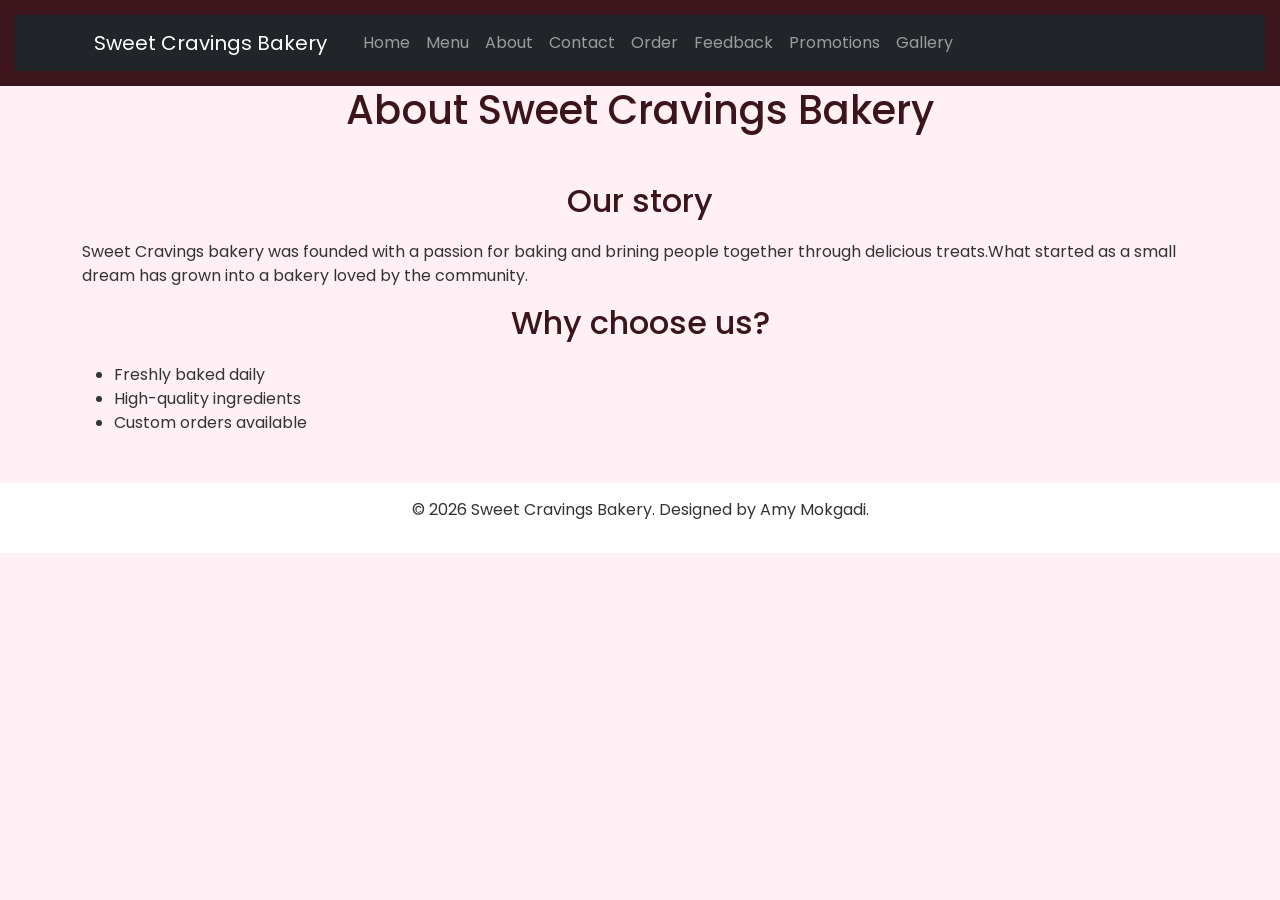
<file: About.html>
<!DOCTYPE html>
<html lang="en">
    <head>
        <meta charset="UTF-8">
        <meta name="viewport" content="width=device-width, initial-scale=1.0">
        <title>About Sweet Cravings</title>
        <!--Bootstrap CSS-->
        <link href="https://cdn.jsdelivr.net/npm/bootstrap@5.3.0/dist/css/bootstrap.min.css"rel="stylesheet">
        <!Custom CSS-->
        <link rel="stylesheet" href="styles.css">
    </head>
    <body>
        <!--Your content goes here-->

        <!Bootstrap JS and dependencies-->
        <script src="https://cdn.jsdelivr.net/npm/@popperjs/core@2.11.6/dist/umd/popper.min.js"></script>
        <script src="https://cdn.jsdelivr.net/npm/bootstrap@5.3.0/dist/js/bootstrap.min.js"></script>
    
        
        <header>
            <nav class="navbar navbar-expand-lg navbar-dark bg-dark">
            <div class="container">
                <a class="navbar-brand" href="index.html">Sweet Cravings Bakery</a>
                <button class="navbar-toggler"type="button" data-bs-toggle="collapse"data-bs-target="#navbarNav">
                    <span class="navbar-toggler-icon"></span>
                </button>
                <div class="collapse navbar-collapse"id="navbarNav">
                    <ul class="navbar-nav">
                        <li class="nav-item">
                            <a class="nav-link" href="index.html">Home</a>
                        </li>
                        <li class="nav-item">
                            <a class="nav-link" href="menu.html">Menu</a>
                        </li>
                        <li class="nav-item">
                            <a class="nav-link"href="About.html">About</a>
                        </li>
                        <li class="nav-item">
                            <a class="nav-link" href="Contact.html">Contact</a>
                        </li>
                            <li class="nav-item">
                                <a class="nav-link" href="Order.html">Order</a>
                            </li>
                        <li class="nav-item">
                            <a class="nav-link" href="Feedback.html">Feedback</a>
                        </li>
          <li class="nav-item">
            <a class="nav-link" href="Promotions.html">Promotions</a>
          </li>
          <li class="nav-item">
            <a class="nav-link" href="Gallery.html">Gallery</a>
          </li>
                    </ul>
                </div>
            </div>
            </nav>
            </header>
              <h1>About Sweet Cravings Bakery</h1>
             
    

            <main class="container my-5">
                <h2>Our story</h2>
                <p>Sweet Cravings bakery was founded with a passion for baking and brining people together through delicious treats.What started as a small dream has grown into a bakery loved by the community.</p>
                <h2>Why choose us?</h2>
                <ul>
                    <li>Freshly baked daily</li>
                    <li>High-quality ingredients</li>
                    <li>Custom orders available</li>
                </ul>
                </main>

            <footer>
                <p>&copy; 2026 Sweet Cravings Bakery. Designed by Amy Mokgadi.</p>
            </footer>
        </body>
        </html>
</file>
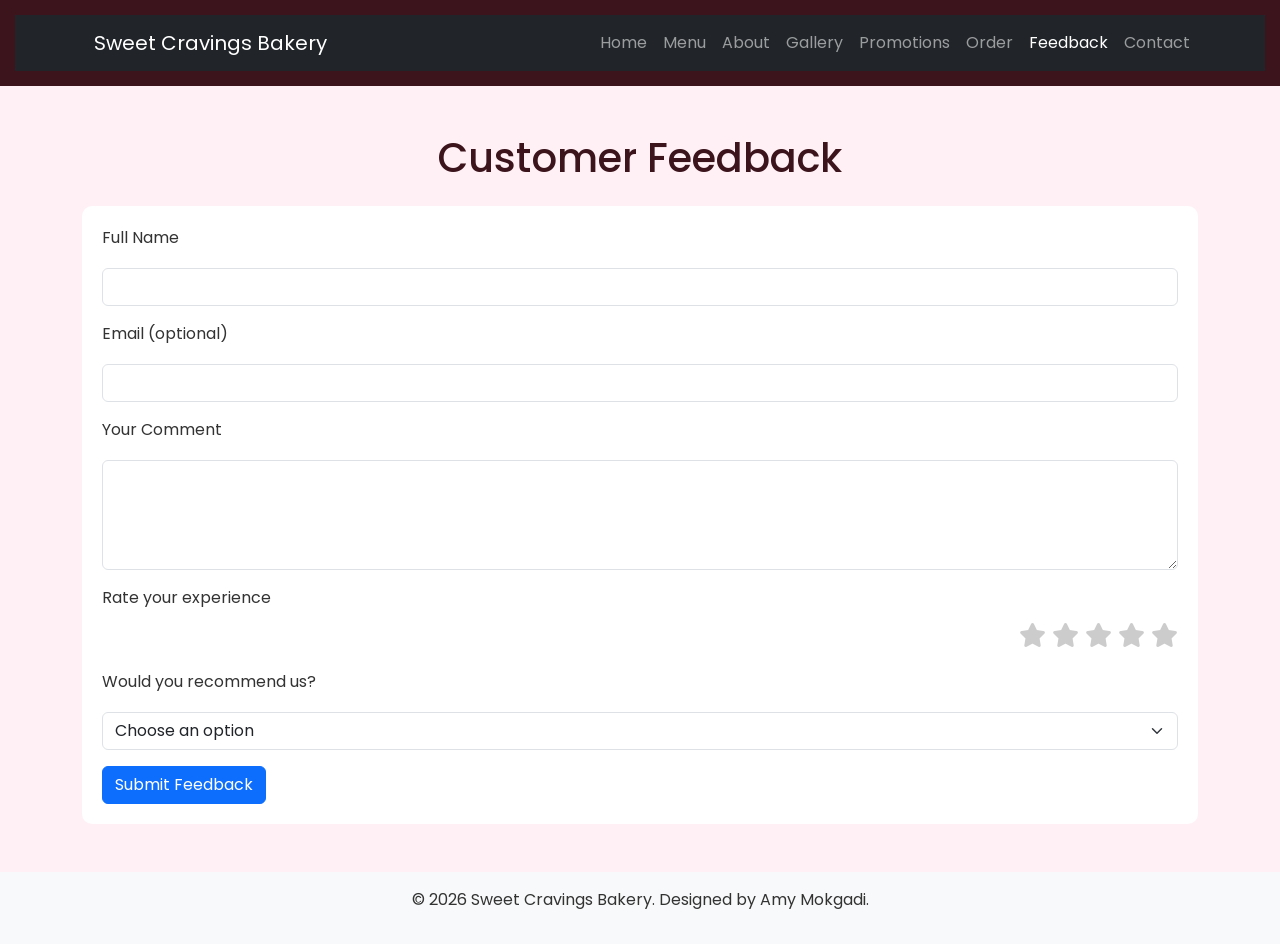
<file: Feedback.html>
<!DOCTYPE html>
<html lang="en">

<head>
  <meta charset="UTF-8">
  <meta name="viewport" content="width=device-width, initial-scale=1.0">
  <title>Feedback - Sweet Cravings Bakery</title>

  <!-- Bootstrap CSS -->
  <link href="https://cdn.jsdelivr.net/npm/bootstrap@5.3.0/dist/css/bootstrap.min.css" rel="stylesheet">

  <!-- Custom CSS -->
  <link rel="stylesheet" href="styles.css">

  <!-- Star rating icons -->
  <link rel="stylesheet" href="https://cdnjs.cloudflare.com/ajax/libs/font-awesome/6.5.0/css/all.min.css">
</head>

<body>

<!-- NAVBAR -->
<header>
  <nav class="navbar navbar-expand-lg navbar-dark bg-dark">
    <div class="container">

      <a class="navbar-brand" href="index.html">Sweet Cravings Bakery</a>

      <button class="navbar-toggler" type="button" data-bs-toggle="collapse" data-bs-target="#navbarNav">
        <span class="navbar-toggler-icon"></span>
      </button>

      <div class="collapse navbar-collapse" id="navbarNav">
        <ul class="navbar-nav ms-auto">

          <li class="nav-item"><a class="nav-link" href="index.html">Home</a></li>
          <li class="nav-item"><a class="nav-link" href="menu.html">Menu</a></li>
          <li class="nav-item"><a class="nav-link" href="about.html">About</a></li>
          <li class="nav-item"><a class="nav-link" href="gallery.html">Gallery</a></li>
          <li class="nav-item"><a class="nav-link" href="promotions.html">Promotions</a></li>
          <li class="nav-item"><a class="nav-link" href="order.html">Order</a></li>
          <li class="nav-item"><a class="nav-link active" href="feedback.html">Feedback</a></li>
          <li class="nav-item"><a class="nav-link" href="contact.html">Contact</a></li>

        </ul>
      </div>

    </div>
  </nav>
</header>

<!-- MAIN -->
<main class="container my-5">

  <h1 class="text-center mb-4">Customer Feedback</h1>

  <form>

    <!-- NAME -->
    <div class="mb-3">
      <label class="form-label">Full Name</label>
      <input type="text" class="form-control" required>
    </div>

    <!-- EMAIL (OPTIONAL) -->
    <div class="mb-3">
      <label class="form-label">Email (optional)</label>
      <input type="email" class="form-control">
    </div>

    <!-- COMMENT -->
    <div class="mb-3">
      <label class="form-label">Your Comment</label>
      <textarea class="form-control" rows="4" required></textarea>
    </div>

    <!-- STAR RATING -->
    <div class="mb-3">
      <label class="form-label">Rate your experience</label><br>

      <div class="star-rating">
        <input type="radio" name="rating" value="5" id="star5"><label for="star5"><i class="fa fa-star"></i></label>
        <input type="radio" name="rating" value="4" id="star4"><label for="star4"><i class="fa fa-star"></i></label>
        <input type="radio" name="rating" value="3" id="star3"><label for="star3"><i class="fa fa-star"></i></label>
        <input type="radio" name="rating" value="2" id="star2"><label for="star2"><i class="fa fa-star"></i></label>
        <input type="radio" name="rating" value="1" id="star1"><label for="star1"><i class="fa fa-star"></i></label>
      </div>

    </div>

    <!-- RECOMMENDATION -->
    <div class="mb-3">
      <label class="form-label">Would you recommend us?</label>
      <select class="form-select" required>
        <option value="">Choose an option</option>
        <option>Yes</option>
        <option>No</option>
      </select>
    </div>

    <!-- SUBMIT -->
    <button type="submit" class="btn btn-primary">Submit Feedback</button>

  </form>

</main>

<!-- FOOTER -->
<footer class="text-center bg-light p-3">
  <p>&copy; 2026 Sweet Cravings Bakery. Designed by Amy Mokgadi.</p>
</footer>

<!-- Bootstrap JS -->
<script src="https://cdn.jsdelivr.net/npm/bootstrap@5.3.0/dist/js/bootstrap.bundle.min.js"></script>

</body>
</html>
</file>
<file: styles.css>
/* Google Fonts */
@import url('https://fonts.googleapis.com/css2?family=Miniver&family=Poppins:wght@400;500;600;700&display=swap');

/* RESET */
* {
  margin: 0;
  padding: 0;
  box-sizing: border-box;
  font-family: "Poppins", sans-serif;
}

/* ROOT COLORS */
:root {
  --primary: #3b141c;
  --secondary: #f3961c;
  --light: #fff0f5;
  --white: #fff;
}

/* GENERAL */
body {
  background: var(--light);
  color: #333;
}

/* NAVBAR */
header {
  background: var(--primary);
  padding: 15px;
  position: sticky;
  top: 0;
}

nav {
  display: flex;
  justify-content: center;
  flex-wrap: wrap;
  gap: 10px;
}

nav a {
  color: white;
  text-decoration: none;
  padding: 8px 12px;
  border-radius: 20px;
}

nav a:hover {
  background: var(--secondary);
}

/* CONTAINER */
.section {
  max-width: 1100px;
  margin: auto;
  padding: 30px;
}

/* HEADINGS */
h1, h2 {
  text-align: center;
  margin-bottom: 20px;
  color: var(--primary);
}

/* HERO */
.hero {
  text-align: center;
  padding: 60px 20px;
}

.hero h1 {
  font-size: 2.2rem;
}

/* CARDS */
.grid {
  display: grid;
  grid-template-columns: repeat(auto-fit, minmax(250px, 1fr));
  gap: 20px;
}

.card {
  background: white;
  padding: 15px;
  border-radius: 10px;
  text-align: center;
}

/* TABLE */
table {
  width: 100%;
  border-collapse: collapse;
  background: white;
}

table, th, td {
  border: 1px solid #ccc;
}

th, td {
  padding: 10px;
  text-align: center;
}

/* FORM */
form {
  background: white;
  padding: 20px;
  border-radius: 10px;
}

input, select, textarea {
  width: 100%;
  padding: 8px;
  margin: 10px 0;
}

/* FOOTER */
footer {
  text-align: center;
  padding: 15px;
  background: white;
  margin-top: 30px;
}
.star-rating {
  direction: rtl;
  font-size: 24px;
}

.star-rating input {
  display: none;
}

.star-rating label {
  color: #ccc;
  cursor: pointer;
}

.star-rating input:checked ~ label {
  color: gold;
}

.star-rating label:hover,
.star-rating label:hover ~ label {
  color: gold;
}
</file>
